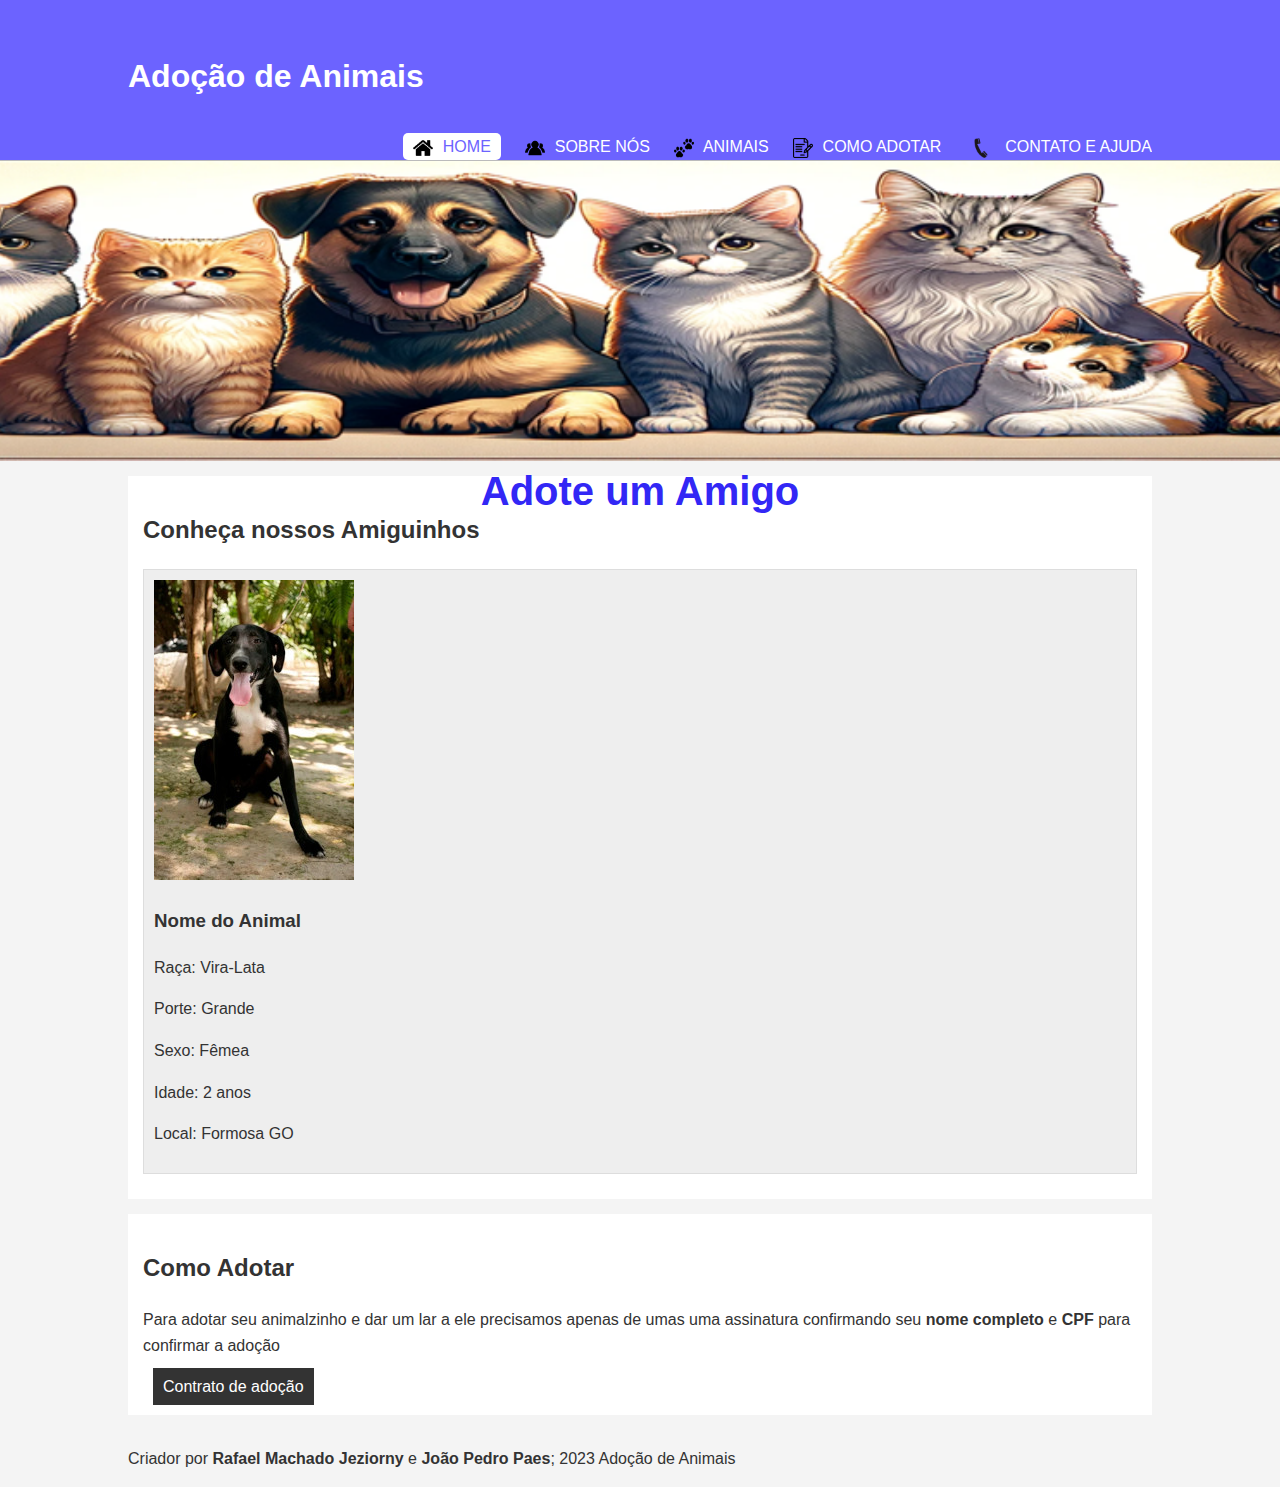
<file: index.html>
<!DOCTYPE html>
<html lang="pt-br">
<head>
    <meta charset="UTF-8">
    <meta http-equiv="X-UA-Compatible" content="IE=edge">
    <meta name="viewport" content="width=device-width, initial-scale=1.0">
    <title>Adoção de Animais</title>
    <link rel="stylesheet" href="style.css">
</head>
<body>
    <header>
        <div class="container">
            <h1>Adoção de Animais</h1>
            <nav>
                <a href="index.html" class="active"><img src="IconCasa.png" alt="Home"> <abbr title="Página Inicial">Home</abbr></a>
                <a href="#"><img src="IconPessoas.png" alt="Sobre nós"> <abbr title="Detalhes sobre os criadores">Sobre nós</abbr></a>
                <a href="#"><img src="IconeAnimais.png" alt="Animais"> <abbr title="Aqui estão os animais para adoção">Animais</abbr></a>
                <a href="#"><img src="IconContrato.png" alt="Como Adotar"> <abbr title="Tutorial sobre como realizar a adoção">Como Adotar</abbr></a>
                <a href="suporte.html"><img src="IconTelefone.png" alt="Contato e Ajuda"> <abbr title="Caso precise de ajuda do suporte ou alguma duvida mais simples">Contato e Ajuda</abbr></a>
            </nav>
        </div>
    </header>
    <div class="banner">
        <h2>Adote um Amigo</h2>
        <img src="banner_2.png" alt="">
    </div>
    <main class="container">
        <section id="animals" class="animals">
            <h2>Conheça nossos Amiguinhos</h2>
            <div class="animal-card">
                <img src="cachorro.jpg" alt="Animal para Adoção">
                <h3>Nome do Animal</h3>
                <p>Raça: Vira-Lata </p>
                <p>Porte: Grande</p>
                <p>Sexo: Fêmea</p>
                <p>Idade: 2 anos</p>
                <p>Local: Formosa GO</p>
            </div>
            <!-- Repetir para mais animais -->
        </section>
        <section id="adoption-process" class="adoption-process">
            <h2>Como Adotar</h2>
            <p>Para adotar seu animalzinho e dar um lar a ele precisamos apenas de umas uma assinatura confirmando seu  <strong>nome completo</strong> e <strong>CPF</strong> para confirmar a adoção </p>
            <a href="contrato.html" target="_blank" class="Contrato">Contrato de adoção</a>
        </section>
    </main>
    <footer>
        <div class="container">
            <p>Criador por <strong>Rafael Machado Jeziorny</strong> e <strong>João Pedro Paes</strong>; 2023 Adoção de Animais</p>
        </div>
    </footer>
</body>
</html>
</file>
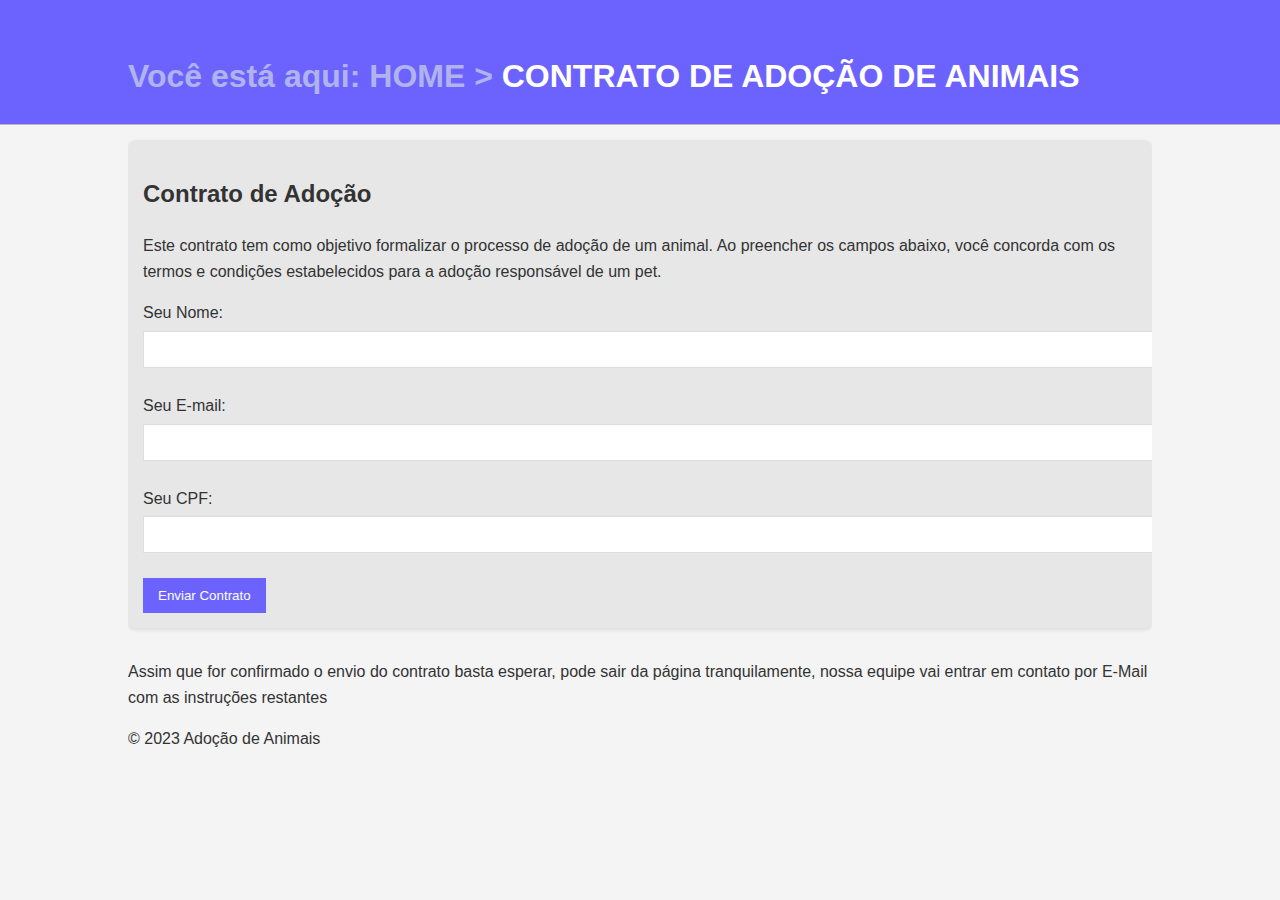
<file: contrato.html>
<!DOCTYPE html>
<html lang="pt-br">
<head>
    <meta charset="UTF-8">
    <meta http-equiv="X-UA-Compatible" content="IE=edge">
    <meta name="viewport" content="width=device-width, initial-scale=1.0">
    <title>Contrato de Adoção</title>
    <link rel="stylesheet" href="contrato.css">
</head>
<body>
    <header>
        <div class="container">
            <h1 class="navegador">Você está aqui: <a href="index.html" class="navegador">Home</a> > <a href="contrato.html">Contrato de Adoção de Animais</a></h1>
         
        </div>
    </header>
    <main class="container">
        <section class="contract">
            <h2>Contrato de Adoção</h2>
            <p>Este contrato tem como objetivo formalizar o processo de adoção de um animal. Ao preencher os campos abaixo, você concorda com os termos e condições estabelecidos para a adoção responsável de um pet.</p>
            
            <form id="adoptionForm">
                <div class="form-group">
                    <label for="nome">Seu Nome:</label>
                    <input type="text" id="nome" name="nome" required>
                </div>
                <div class="form-group">
                    <label for="email">Seu E-mail:</label>
                    <input type="text" id="email" name="email" required>
                </div>
                <div class="form-group">
                    <label for="cpf">Seu CPF:</label>
                    <input type="text" id="cpf" name="cpf" required>
                </div>
                <button type="submit" class="submit-btn">Enviar Contrato</button>
            </form>
        </section>
    </main>
    <footer>
        <div class="container">
            <p>Assim que for confirmado o envio do contrato basta esperar, pode sair da página tranquilamente, nossa equipe vai entrar em contato por E-Mail com as instruções restantes</p>
            <p>&copy; 2023 Adoção de Animais</p>
        </div>
    </footer>

    <script>
        function formatCPF(cpf) {
            cpf = cpf.replace(/\D/g, '');
            cpf = cpf.replace(/(\d{3})(\d)/, '$1.$2');
            cpf = cpf.replace(/(\d{3})(\d)/, '$1.$2');
            cpf = cpf.replace(/(\d{3})(\d{1,2})$/, '$1-$2');
            return cpf;
        }

        document.getElementById('cpf').addEventListener('input', function(e) {
            e.target.value = formatCPF(e.target.value);
        });

        document.getElementById('adoptionForm').addEventListener('submit', function(event) {
            var cpf = document.getElementById('cpf').value;
            var cpfRegex = /^\d{3}\.\d{3}\.\d{3}-\d{2}$/;

            if (!cpfRegex.test(cpf)) {
                alert('Por favor, insira um CPF válido no formato XXX.XXX.XXX-XX.');
                event.preventDefault();
                return false;
            }

            var confirmSubmit = confirm('Tem certeza de que deseja enviar o contrato?');
            if (!confirmSubmit) {
                event.preventDefault();
            }
        });
    </script>
</body>
</html>
</file>
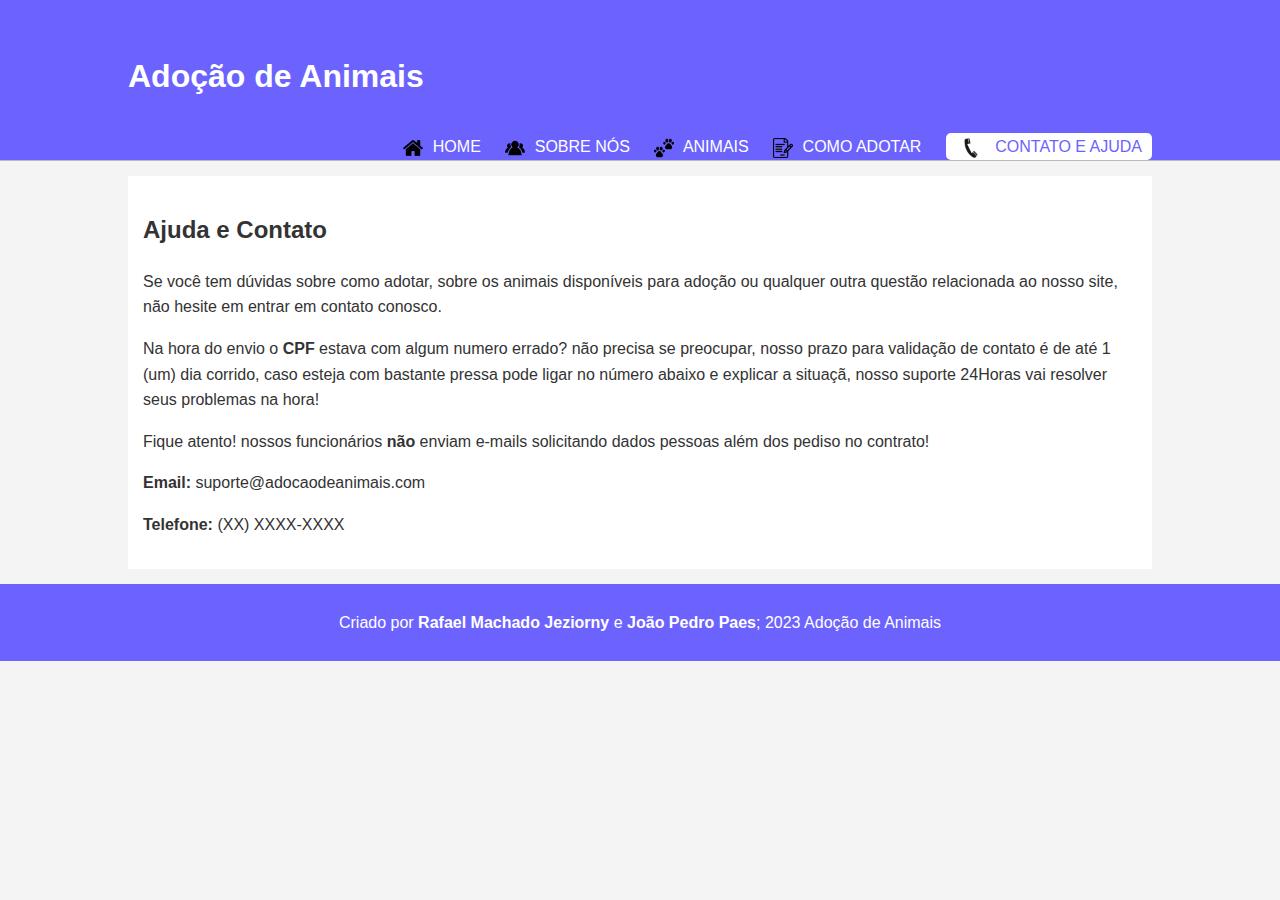
<file: suporte.html>
<!DOCTYPE html>
<html lang="pt-br">
<head>
    <meta charset="UTF-8">
    <meta http-equiv="X-UA-Compatible" content="IE=edge">
    <meta name="viewport" content="width=device-width, initial-scale=1.0">
    <title>Ajuda e Contato - Adoção de Animais</title>
    <link rel="stylesheet" href="suporte.css">
</head>
<body>
    <header>
        <div class="container">
            <h1>Adoção de Animais</h1>
            <nav>
                <a href="index.html"><img src="IconCasa.png" alt="Home"> <abbr title="Página Inicial">Home</abbr></a>
                <a href="#"><img src="IconPessoas.png" alt="Sobre nós"> <abbr title="Detalhes sobre os criadores">Sobre nós</abbr></a>
                <a href="#"><img src="IconeAnimais.png" alt="Animais"> <abbr title="Aqui estão os animais para adoção">Animais</abbr></a>
                <a href="#"><img src="IconContrato.png" alt="Como Adotar"> <abbr title="Tutorial sobre como realizar a adoção">Como Adotar</abbr></a>
                <a href="suporte.html" class="active"><img src="IconTelefone.png" alt="Contato e Ajuda"> <abbr title="Caso precise de ajuda do suporte ou alguma duvida mais simples">Contato e Ajuda</abbr></a>
            </nav>
        </div>
    </header>
    <main class="container">
        <section class="info">
            <h2>Ajuda e Contato</h2>
            <p>Se você tem dúvidas sobre como adotar, sobre os animais disponíveis para adoção ou qualquer outra questão relacionada ao nosso site, não hesite em entrar em contato conosco.</p>
            <p>Na hora do envio o <strong>CPF</strong> estava com algum numero errado? não precisa se preocupar, nosso prazo para validação de contato é de até 1 (um) dia corrido, caso esteja com bastante pressa pode ligar no número abaixo e explicar a situaçã, nosso suporte 24Horas vai resolver seus problemas na hora!</p>
            <p>Fique atento! nossos funcionários <strong>não</strong> enviam e-mails solicitando dados pessoas além dos pediso no contrato!</p>
            <p></p>
            <p><strong>Email:</strong> suporte@adocaodeanimais.com</p>
            <p><strong>Telefone:</strong> (XX) XXXX-XXXX</p>
        </section>
    </main>
    <footer>
        <div class="container">
            <p>Criado por <strong>Rafael Machado Jeziorny</strong> e <strong>João Pedro Paes</strong>; 2023 Adoção de Animais</p>
        </div>
    </footer>
</body>
</html>
</file>
<file: style.css>
body {
    font-family: Arial, sans-serif;
    margin: 0;
    padding: 0;
    line-height: 1.6;
    color: #333;
    background-color: #f4f4f4;
}
.container {
    width: 80%;
    margin: auto;
    overflow: hidden;
}
header {
    background: #6c63ff;
    color: #fff;
    padding-top: 30px;
    min-height: 70px;
    border-bottom: #bbb 1px solid;
}
header a {
    color: #fff;
    text-decoration: none;
    text-transform: uppercase;
    font-size: 16px;
}
nav {
    float: right;
    margin-top: 10px;
}
nav a {
    margin-left: 20px;
}

header nav a img {
    max-height: 20px; /* Ajuste este valor conforme necessário */
    width: auto;
    vertical-align: middle;
    margin-right: 5px;
}


header a.active {
    background-color: #fff;
    color: #6c63ff;
    padding: 5px 10px;
    border-radius: 5px;
}

.banner {
    position: relative;
    color: #fff;
    height: 300px;
    text-align: center;
}
.banner h2 {
    position: absolute;
    top: 110%;
    left: 50%;
    transform: translate(-50%, -50%);
    color: #3227f5;
    font-size: 2.5em;
    margin: 0;
    padding: 0;
    z-index: 2;
}
.banner img {
    width: 100%;
    height: 300px;
    object-fit: cover;
    position: absolute;
    top: 0;
    left: 0;
    z-index: 1;
}
.animals, .adoption-process {
    padding: 15px;
    background: #fff;
    margin: 15px 0;
}
.animal-card {
    border: 1px solid #ddd;
    padding: 10px;
    margin-bottom: 10px;
    background: #eee;
}
.animal-card img {
    max-width: 100%;
    height: auto;
}

.Contrato{
    text-decoration: none;
    color: white;
    background-color: #333;
    margin: 10px;
    border: 10px;
    padding: 10px;
}

/* Estilos para telas menores que 768px */
@media screen and (max-width: 768px) {
    .container {
        width: 95%;
    }

    nav {
        float: none;
        margin-top: 0;
    }

    .nav a {
        display: block;
        margin: 0;
        padding: 10px;
        text-align: center;
    }

    .banner h2 {
        font-size: 1.5em;
    }

    .animal-card {
        width: 100%;
        box-sizing: border-box;
    }
}

/* Estilos para telas menores que 480px */
@media screen and (max-width: 480px) {
    header {
        text-align: center;
    }

    nav {
        margin-top: 15px;
    }

    .banner h2 {
        font-size: 1.2em;
    }
}
abbr{
    text-decoration: none;

}
</file>
<file: contrato.css>
body {
    font-family: Arial, sans-serif;
    margin: 0;
    padding: 0;
    line-height: 1.6;
    color: #333;
    background-color: #f4f4f4;
}

.container {
    width: 80%;
    margin: auto;
    overflow: hidden;
}

header {
    background: #6c63ff;
    color: #fff;
    padding-top: 30px;
    min-height: 70px;
    border-bottom: #bbb 1px solid;
}

header a {
    color: rgb(255, 255, 255);
    text-decoration: none;
    text-transform: uppercase;
    
}
.navegador{
    color: rgb(176, 179, 237);

}

header abbr{
    text-decoration: none;

}

header nav a img {
    max-height: 20px; /* Ajuste este valor conforme necessário */
    width: auto;
    vertical-align: middle;
    margin-right: 5px;
}

nav {
    float: right;
    margin-top: 10px;
}
nav a {
    margin-left: 20px;
}

.contract {
    background: #e7e7e7;
    padding: 15px;
    margin: 15px 0;
    border-radius: 8px;
    box-shadow: 0 2px 4px rgba(0, 0, 0, 0.1);
}

.form-group {
    margin-bottom: 15px;
}

label {
    display: block;
    margin-bottom: 5px;
}

input[type="text"] {
    width: 100%;
    padding: 10px;
    margin-bottom: 10px;
    border: 1px solid #ddd;
}

.submit-btn {
    display: block;
    background: #6c63ff;
    color: #fff;
    padding: 10px 15px;
    border: none;
    cursor: pointer;
}

.submit-btn:hover {
    background-color: #5a56d6;
}
/* Estilos para telas menores que 768px */
@media screen and (max-width: 768px) {
    .container {
        width: 95%;
    }

    nav {
        float: none;
        margin-top: 0;
    }

    .nav a {
        display: block;
        margin: 0;
        padding: 10px;
        text-align: center;
    }

    .banner h2 {
        font-size: 1.5em;
    }

    .animal-card {
        width: 100%;
        box-sizing: border-box;
    }
}

/* Estilos para telas menores que 480px */
@media screen and (max-width: 480px) {
    header {
        text-align: center;
    }

    nav {
        margin-top: 15px;
    }

    .banner h2 {
        font-size: 1.2em;
    }
}
abbr{
    text-decoration: none;

}
</file>
<file: suporte.css>
body {
    font-family: Arial, sans-serif;
    margin: 0;
    padding: 0;
    line-height: 1.6;
    color: #333;
    background-color: #f4f4f4;
}

.container {
    width: 80%;
    margin: auto;
    overflow: hidden;
}

header {
    background: #6c63ff;
    color: #fff;
    padding-top: 30px;
    min-height: 70px;
    border-bottom: #bbb 1px solid;
}

header a {
    color: #fff;
    text-decoration: none;
    text-transform: uppercase;
    font-size: 16px;
}

nav {
    float: right;
    margin-top: 10px;
}

nav a {
    margin-left: 20px;
}

nav abbr{
    text-decoration: none;

}

header nav a img {
    max-height: 20px;
    width: auto;
    vertical-align: middle;
    margin-right: 5px;
}

header a.active {
    background-color: #fff;
    color: #6c63ff;
    padding: 5px 10px;
    border-radius: 5px;
}

.info {
    padding: 15px;
    background: #fff;
    margin: 15px 0;
}

footer {
    background-color: #6c63ff;
    color: white;
    text-align: center;
    padding: 10px 0;
}

@media screen and (max-width: 768px) {
    .container {
        width: 95%;
    }

    nav {
        float: none;
        margin-top: 0;
    }

    nav a {
        display: block;
        margin: 0;
        padding: 10px;
        text-align: center;
    }
}

@media screen and (max-width: 480px) {
    header {
        text-align: center;
    }

    nav {
        margin-top: 15px;
    }
}
</file>
